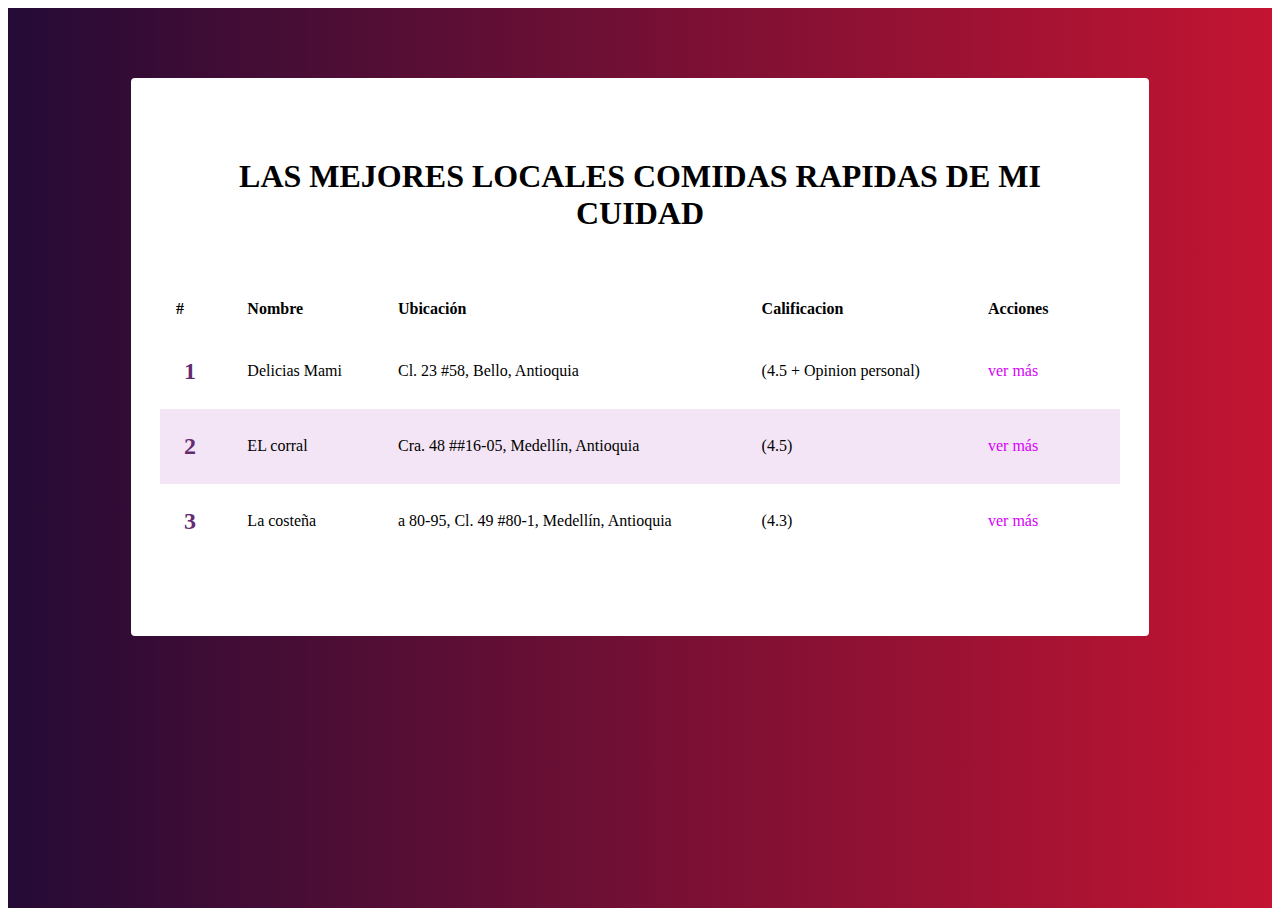
<file: index.html>
<!DOCTYPE html>
<html lang="en">
<head>
    <meta charset="UTF-8">
    <meta http-equiv="X-UA-Compatible" content="IE=edge">
    <meta name="viewport" content="width=device-width, initial-scale=1.0">
    <title>Las mejores locales de comidas rapidas de mi cuidad</title>
    <link rel="stylesheet" href="https://necolas.github.io/normalize.css/8.0.1/normalize.css">
    <link rel="stylesheet" href="css/style.css">
    <link rel="stylesheet" href="https://fonts.googleapis.com/css2?family=Material+Symbols+Outlined:opsz,wght,FILL,GRAD@48,400,0,0" />
    <link rel="stylesheet" href="https://cdnjs.cloudflare.com/ajax/libs/animate.css/4.1.1/animate.min.css" />
  <link rel="stylesheet" href="https://cdnjs.cloudflare.com/ajax/libs/font-awesome/6.1.1/css/all.min.css" integrity="sha512-KfkfwYDsLkIlwQp6LFnl8zNdLGxu9YAA1QvwINks4PhcElQSvqcyVLLD9aMhXd13uQjoXtEKNosOWaZqXgel0g==" crossorigin="anonymous" referrerpolicy="no-referrer" />
</head>
<body>
    <div class="container">
        <div class="content animate__animated animate__fadeInDown">
          <header>
              <h1 class="title">Las mejores locales comidas rapidas de mi cuidad</h1>
          </header>
              <table class="table"> 
              <thead>
                          <th class="th">#</th>
                          <th class="th">Nombre</th>
                          <th class="th">Ubicación</th>
                          <th class="th">Calificacion</th>
                          <th class="th">Acciones</th>
              </thead>
              <tbody>
                        <tr>
             <td>1</td>
            <td>Delicias Mami</td>
            <td>Cl. 23 #58, Bello, Antioquia</td>
            <td><i class="fas fa-star"></i>
                <i class="fas fa-star"></i>
                <i class="fas fa-star"></i>
                <i class="fas fa-star"></i>
                <i class="fas fa-star-half"></i>
                (4.5 + Opinion personal)
            </td>
            <td>
                <i class="fas fa-file"></i><a href="restaurantes/Delicias_Mami.html">ver más</a>
            </td>
                        </tr>
                        <tr>
            <td>2</td>
            <td>EL corral</td>
            <td>Cra. 48 ##16-05, Medellín, Antioquia</td>
            <td>
                <i class="fas fa-star"></i>
                <i class="fas fa-star"></i>
                <i class="fas fa-star"></i>
                <i class="fas fa-star"></i>
                <i class="fas fa-star-half"></i>
                (4.5)
            </td>
                            <td><i class="fas fa-file"></i><a href="restaurantes/Elcorral.html">ver más</a><td>
                        </tr>
                        <tr>
                 <td>3</td>
                 <td>La costeña</td>
                 <td>a 80-95, Cl. 49 #80-1, Medellín, Antioquia</td>
                 <td>
                    <i class="fas fa-star"></i>
                    <i class="fas fa-star"></i>
                    <i class="fas fa-star"></i>
                    <i class="fas fa-star"></i>
                    <i class="fas fa-star-half"></i>
                    (4.3)</td>
             <td><i class="fas fa-file"></i><a href="restaurantes/La_costeña.html">ver más</a></td>
                </tr>
              </tbody>
          </table>
        </div>
    </div>
    <script src="/JavaScript/main.js"></script>
</body>
</html>
</file>
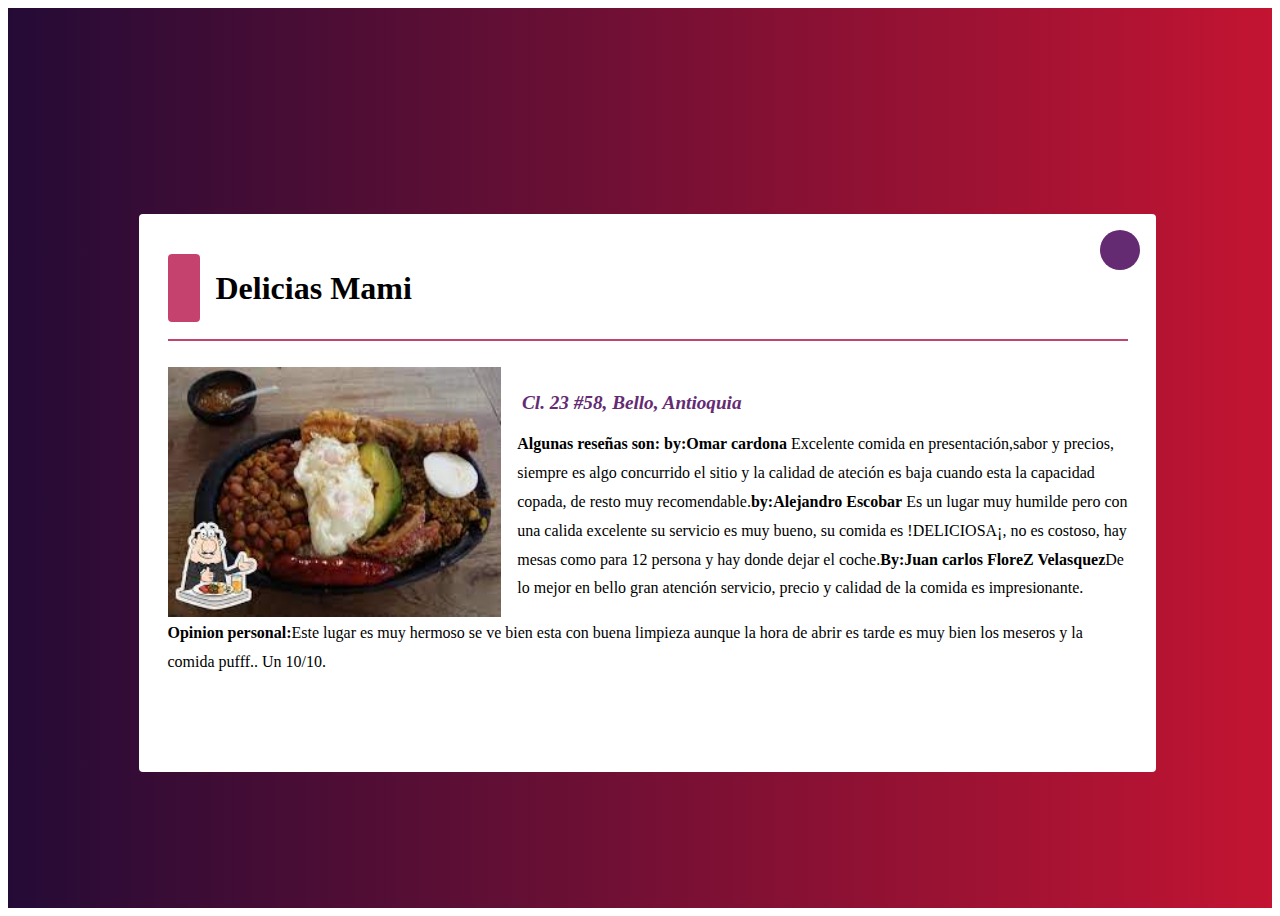
<file: restaurantes/Delicias_Mami.html>
<!DOCTYPE html>
<html lang="en">
<head>
    <meta charset="UTF-8">
    <meta http-equiv="X-UA-Compatible" content="IE=edge">
    <meta name="viewport" content="width=device-width, initial-scale=1.0">
    <title>Las mejores locales comidas rapidas de mi cuidad</title>
    <link rel="stylesheet" href="https://necolas.github.io/normalize.css/8.0.1/normalize.css">
    <link rel="stylesheet" href="../css/style.css">
    <link rel="stylesheet" href="https://fonts.googleapis.com/css2?family=Material+Symbols+Outlined:opsz,wght,FILL,GRAD@48,400,0,0" />
    <link rel="stylesheet" href="https://cdnjs.cloudflare.com/ajax/libs/animate.css/4.1.1/animate.min.css" />
  <link rel="stylesheet" href="https://cdnjs.cloudflare.com/ajax/libs/font-awesome/6.1.1/css/all.min.css" integrity="sha512-KfkfwYDsLkIlwQp6LFnl8zNdLGxu9YAA1QvwINks4PhcElQSvqcyVLLD9aMhXd13uQjoXtEKNosOWaZqXgel0g==" crossorigin="anonymous" referrerpolicy="no-referrer" />
</head>
<body>
    <div class="contain">
        <div class="content animate__animated animate__fadeInDown" >
            <div class="actions">
              <!--href="../index.html"--> 
                <a href="../index.html" class="close">
                  <span><i class="fas fa-xmark"></i></span>  
                </a>
            </div>
          <header>
              <h2 class="title-item">
                <span class="position fas fa-1"></span>
                  Delicias Mami  <i class="fas fa-utensils"></i>
                </h2>
          </header>
             <section>
                 <img src="../img/deliciasmami.jpeg" class="main-img" alt="delicias mami ">
                 <div class="text">
                     <address class="address">
                      <i class="fas fa-location-dot"></i>
                      Cl. 23 #58, Bello, Antioquia</address>
                     <p class="paragraph"><b>Algunas reseñas son:    by:Omar cardona</b> Excelente comida en presentación,sabor y precios, siempre es algo concurrido el sitio y la calidad de ateción es baja cuando esta la capacidad copada, de resto muy recomendable.<b>by:Alejandro Escobar</b> Es un lugar muy humilde pero con una calida excelente su servicio es muy bueno, su comida es !DELICIOSA¡, no es costoso, hay mesas como para 12 persona y hay donde dejar el coche.<b>By:Juan carlos FloreZ Velasquez</b>De lo mejor en bello gran atención servicio, precio y calidad de la comida es impresionante.</p>
                     <p class="paragraph"><b>Opinion personal:</b>Este lugar es muy hermoso se ve bien esta con buena limpieza aunque la hora de abrir es tarde es muy bien los meseros y la comida pufff.. Un 10/10.</p>
                        </div>
                    </div>
                    </div>
             </section>
             <script src="../JavaScript/main.js"></script>
            </html>
          </body>
</file>
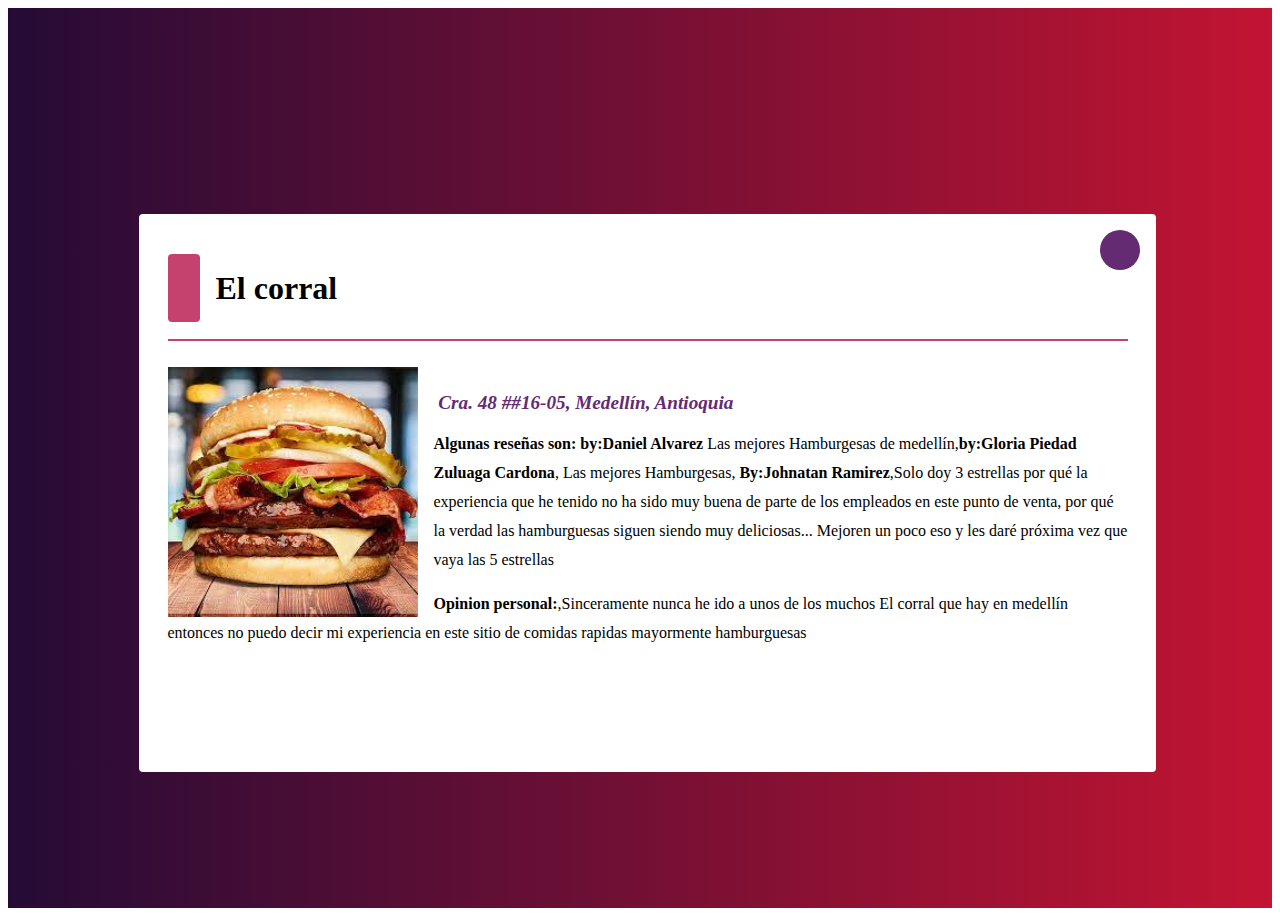
<file: restaurantes/Elcorral.html>
<!DOCTYPE html>
<html lang="en">
<head>
    <meta charset="UTF-8">
    <meta http-equiv="X-UA-Compatible" content="IE=edge">
    <meta name="viewport" content="width=device-width, initial-scale=1.0">
    <title>Las mejores locales comidas rapidas de mi cuidad</title>
    <link rel="stylesheet" href="https://necolas.github.io/normalize.css/8.0.1/normalize.css">
    <link rel="stylesheet" href="../css/style.css">
    <link rel="stylesheet" href="https://fonts.googleapis.com/css2?family=Material+Symbols+Outlined:opsz,wght,FILL,GRAD@48,400,0,0" />
    <link rel="stylesheet" href="https://cdnjs.cloudflare.com/ajax/libs/animate.css/4.1.1/animate.min.css" />
  <link rel="stylesheet" href="https://cdnjs.cloudflare.com/ajax/libs/font-awesome/6.1.1/css/all.min.css" integrity="sha512-KfkfwYDsLkIlwQp6LFnl8zNdLGxu9YAA1QvwINks4PhcElQSvqcyVLLD9aMhXd13uQjoXtEKNosOWaZqXgel0g==" crossorigin="anonymous" referrerpolicy="no-referrer" />
</head>
<body>
    <div class="contain">
        <div class="content animate__animated animate__fadeInDown" >
            <div class="actions">
              <!--href="../index.html"--> 
                <a href="../index.html" class="close">
                  <span><i class="fas fa-xmark"></i></span>  
                </a>
            </div>
          <header>
              <h2 class="title-item">
                <span class="position fas fa-2"></span>
                  El corral   <i class="fas fa-burger"></i>
                </h2>
          </header>
             <section>
                 <img src="../img/elcorral.jpeg" class="main-img" alt="Hamburgesas elcorral">
                 <div class="text">
                     <address class="address">
                      <i class="fas fa-location-dot"></i>
                      Cra. 48 ##16-05, Medellín, Antioquia</address>
                     <p class="paragraph"><b>Algunas reseñas son:    by:Daniel Alvarez</b> Las mejores Hamburgesas de medellín,<b>by:Gloria Piedad Zuluaga Cardona</b>, Las mejores Hamburgesas, <b>By:Johnatan Ramirez</b>,Solo doy 3 estrellas por qué la experiencia que he tenido no ha sido muy buena de parte de los empleados en este punto de venta, por qué la verdad las hamburguesas siguen siendo muy deliciosas... Mejoren un poco eso y les daré próxima vez que vaya las 5 estrellas</p>
                     <p class="paragraph"><b>Opinion personal:</b>,Sinceramente nunca he ido a unos de los muchos El corral que hay en
                    medellín entonces no puedo decir mi experiencia en este sitio de comidas rapidas mayormente hamburguesas</p>
                        </div>
                    </div>
                    </div>
             </section>
             <script src="../JavaScript/main.js"></script>
            </html>
          </body>
</file>
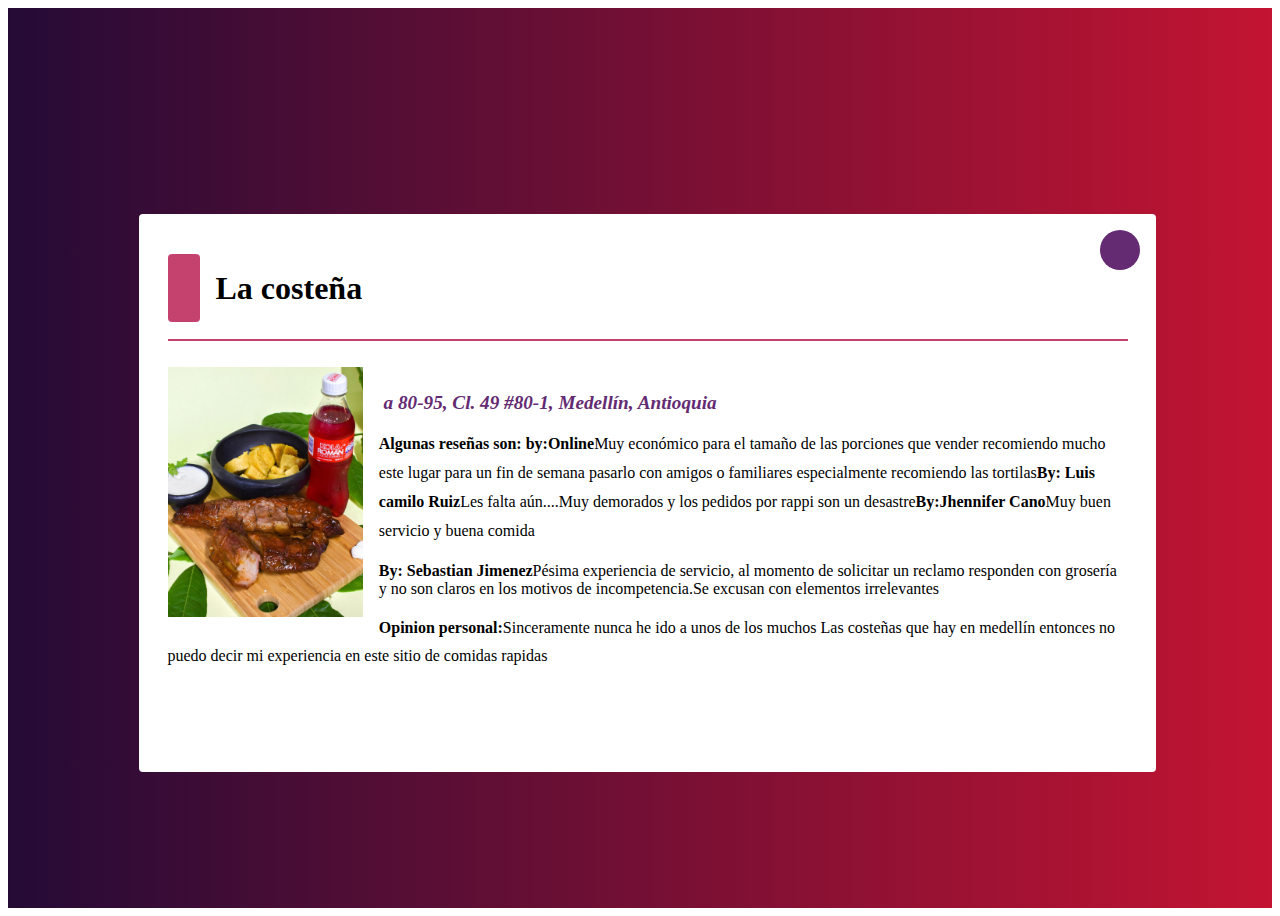
<file: restaurantes/La_costeña.html>
<!DOCTYPE html>
<html lang="en">
<head>
    <meta charset="UTF-8">
    <meta http-equiv="X-UA-Compatible" content="IE=7">
    <meta http-equiv="X-UA-Compatible" content="IE=edge">
    <meta name="viewport" content="width=device-width, initial-scale=1.0">
    <title>Las mejores locales comidas rapidas de mi cuidad</title>
    <link rel="stylesheet" href="https://necolas.github.io/normalize.css/8.0.1/normalize.css">
    <link rel="stylesheet" href="../css/style.css">
    <link rel="stylesheet" href="https://fonts.googleapis.com/css2?family=Material+Symbols+Outlined:opsz,wght,FILL,GRAD@48,400,0,0" />
    <link rel="stylesheet" href="https://cdnjs.cloudflare.com/ajax/libs/animate.css/4.1.1/animate.min.css" />
  <link rel="stylesheet" href="https://cdnjs.cloudflare.com/ajax/libs/font-awesome/6.1.1/css/all.min.css" integrity="sha512-KfkfwYDsLkIlwQp6LFnl8zNdLGxu9YAA1QvwINks4PhcElQSvqcyVLLD9aMhXd13uQjoXtEKNosOWaZqXgel0g==" crossorigin="anonymous" referrerpolicy="no-referrer" />
</head>
<body>
    <div class="contain">
        <div class="content animate__animated animate__fadeInDown" >
            <div class="actions">
              <!--href="../index.html"--> 
                <a href="../index.html" class="close">
                  <span><i class="fas fa-xmark"></i></span>  
                </a>
            </div>
          <header>
              <h2 class="title-item">
                <span class="position fas fa-3"></span>
                  La costeña  <i class="fas fa-burger"><i class="fas fa-hotdog"></i></i>
                </h2>
          </header>
                <section>
                    <img src="../img/Lacosteña.jpeg" class="main-img" alt="La costeña comidas rapidas medellín">
                    <div class="text">
                        <address class="address">
                        <i class="fas fa-location-dot"></i>
                        a 80-95, Cl. 49 #80-1, Medellín, Antioquia</address>
                        <p class="paragraph"><b>Algunas reseñas son: by:Online</b>Muy económico para el tamaño de las porciones que vender recomiendo mucho este lugar para un fin de semana pasarlo con amigos o familiares especialmente recomiendo las tortilas<b>By: Luis camilo Ruiz</b>Les falta aún....Muy demorados y los pedidos por rappi son un desastre<b>By:Jhennifer Cano</b>Muy buen servicio y buena comida</p><b>By: Sebastian Jimenez</b>Pésima experiencia de servicio, al momento de solicitar un reclamo responden con grosería y no son claros en los motivos de incompetencia.Se excusan con elementos irrelevantes<p>
                     <p class="paragraph"><b>Opinion personal:</b>Sinceramente nunca he ido a unos de los muchos Las costeñas que hay en
                    medellín entonces no puedo decir mi experiencia en este sitio de comidas rapidas</p>
                        </div>
                    </div>
                    </div>
             </section>
             <script src="../JavaScript/main.js"></script>
            </html>
          </body>
</file>
<file: css/style.css>
/* Palette generated by Material Palette - materialpalette.com/blue/lime 

.dark-primary-color    { background: #1976D2; }
.default-primary-color { background: #2196F3; }
.light-primary-color   { background: #BBDEFB; }
.text-primary-color    { color: #FFFFFF; }
.accent-color          { background: #CDDC39; }
.primary-text-color    { color: #212121; }
.secondary-text-color  { color: #757575; }
.divider-color         { border-color: #BDBDBD; }
the best color: #f3e5f5*/

html{
    font-family: 'Anek Malayam', 'calibri';
}

a{
    text-decoration: none;
    color: #d500f9;
}
img{
    max-width: 100%;
}

a:hover{
    opacity: 0.8;
}

.fa-file{
    color: #240b36;
}

.fa-burger  .fa-hotdog .fa-utinsils{
    color: #a52a2a;
}

.title{
    text-transform: uppercase;
    padding: 30px;
}

.container{
    background: #c31432; 
    background: -webkit-linear-gradient(to right, #240b36, #c31432);
    background: linear-gradient(to right, #240b36, #c31432); 
    height: 100vh;
    display: flex;
    text-align: center;
    justify-content: center;
    
}

.content{
    max-width: 960px;
    width: 100%;
    height: 80vh;
    background-color: #FFF;
    margin-top: 70px;   
    border-radius: 4px;
    position: relative;
    padding: 10px;
    overflow-y: scroll;
    overflow-x: scroll;
}
.content{
    height: 500px;
}
.content{
    padding: 1em;
}
td{
    display: block;
    width: 100%;
}
td:nth-of-type(1){
    font-size: 1.5em;
    font-weight: bold;
    color: #642B73;
}
th{
    display: none;
}

.actions{
    position: absolute;
    top: 1em;
    right: 1em;
}

img{
    max-width: 100%;
}

.close{
    height: 40px;
    width: 40px;
    color: white;
    border-radius: 50%;
    background-color: #642B73;
    display: inline-block;
    font-weight: 100;
    cursor: pointer;
    display: flex;
    align-items: center;
    justify-content: center;
}

.table{
    width: 100%;
    border-spacing: 0;  
}

.paragraph{
    line-height: 1.8em;
    font-size: 100;
}

.table td, .table th{
        padding: 1em;
        text-align: left; 
        vertical-align: auto;
    }

.title-item{
    border-bottom: #C6426E solid 2px;
    padding-bottom: 1em;
    font-size: 2em;
}

.main-img{
     float: left;
     margin-right: 1em ;
     height: 250px;
}

.address, .fa-location-dot{
   font-weight: bold;
   color:#642B73;
   font-size: 1.2em;
   margin-top: 1em;
   display: inline-block;
}

.table tr:nth-child(even){background-color: #f3e5f5;}

.fa-star{
    color:#ffc400;
}

.fa-star-half{
    color: #ffc400; 
}

.position{
    background-color: #C6426E;
    color: white;
    padding: 0.5em;
    border-radius: 4px;
    margin-right: 0.5em;
}

.contain{
    background: #c31432; 
    background: -webkit-linear-gradient(to right, #240b36, #c31432);
    background: linear-gradient(to right, #240b36, #c31432); 
    height: 100vh;
    display: flex;
    align-items: center;
    justify-content: center;
    padding-left: 15px;
}
@media(min-width:900px){
    th{
       display: table-cell;
    }
   }
   td{
       width:auto;
      display: table-cell;
   }
   td:nth-last-of-type(1){
       font-size: 1em;
    }
    .content{
        padding: 1.8em;
    }
 @media(max-width:600px){
     td{
         display: block;
     }
 }
/*Especificidad

1.!important
2. Atributo style

Selectores

1.Selectores por  ID
2.Selectores de clase, atributos y psud
*/

/*Position static | relative | absolute | fiexe |sticky 

top,bottom,left y rigth

*/
</file>
